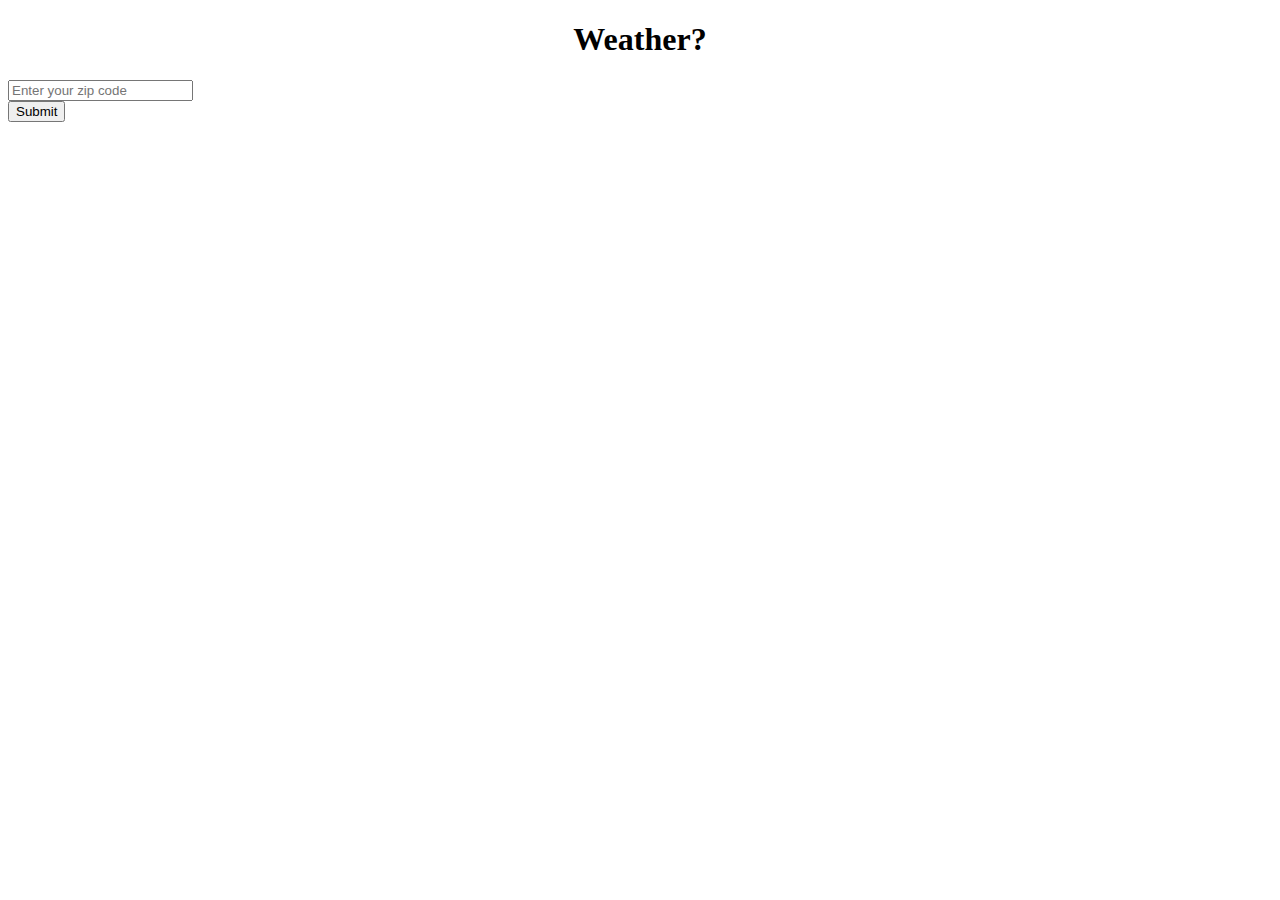
<file: index.html>
<!DOCTYPE html>
<html>

<head>
  <meta charset="utf-8">
  <script src='main.js'></script>
  <style>
    h1 {
      text-align: center;
    }
  </style>
</head>

<body>
  <h1>Weather?</h1>
  <div style="width: 240px;">
    <input placeholder="Enter your zip code" type="text" id="zipCode">
    <input type="button" value="Submit" id="submit">
  </div>

</body>

</html>
</file>
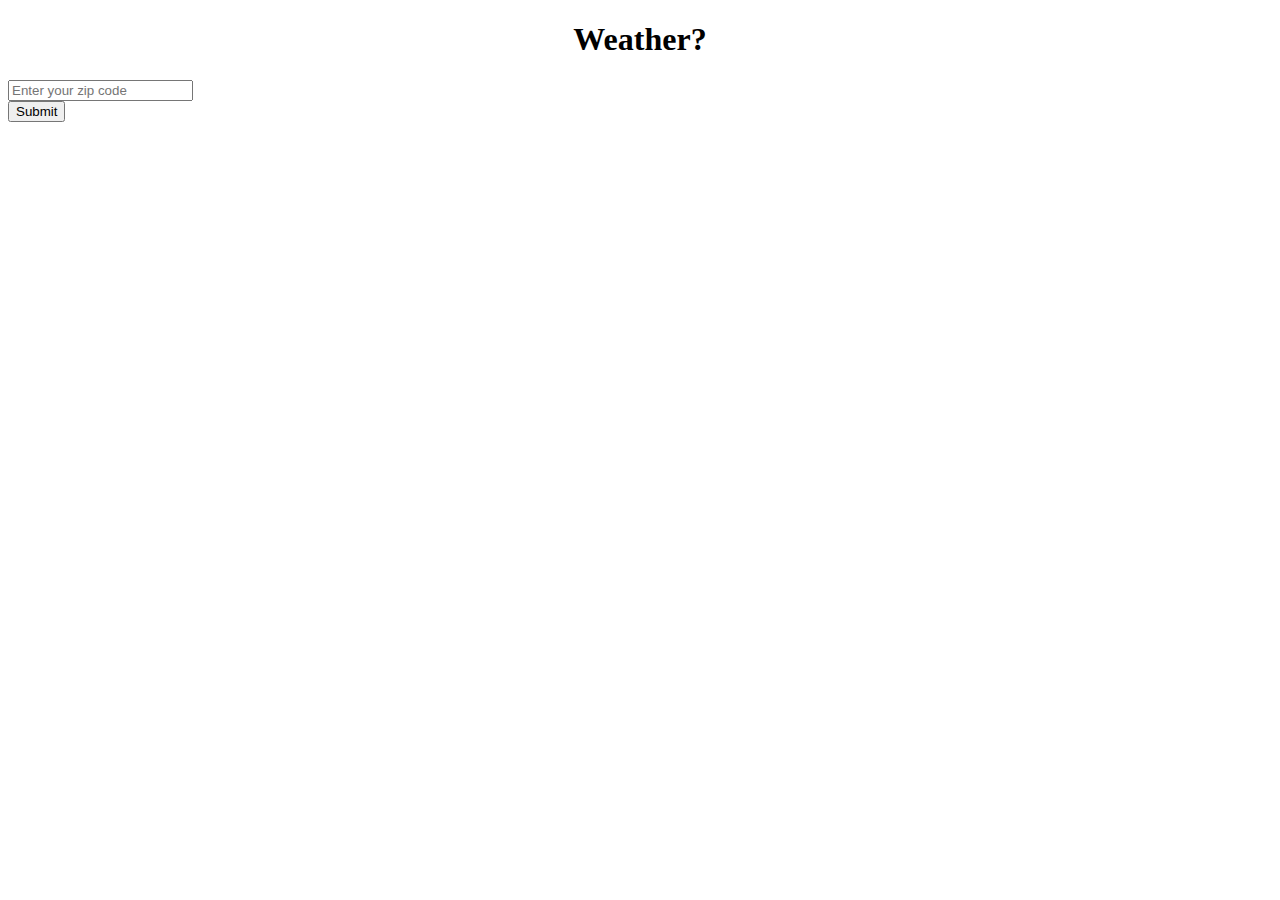
<file: popup.html>
<!DOCTYPE html>
<html>

<head>
    <meta charset="utf-8">
    <style>
        h1 {
            text-align: center;
        }
    </style>
</head>

<body>
    <h1>Weather?</h1>
    <div style="width: 240px;">
        <input placeholder="Enter your zip code" type="text" id="zipCode">
        <input type="button" value="Submit" id="submit">
    </div>
</body>

</html>
</file>
